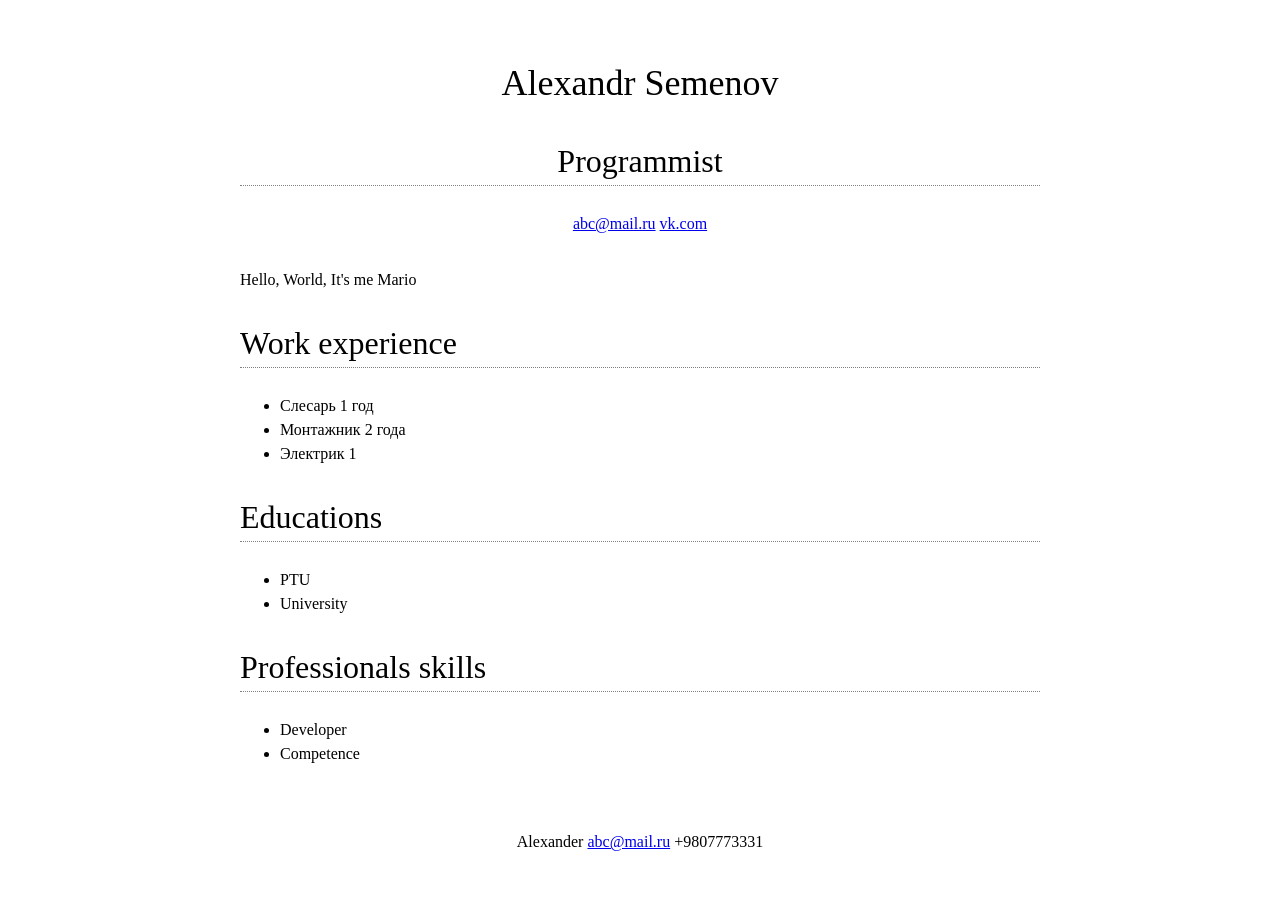
<file: index.html>
<!DOCTYPE html>
 <html>
  <head>
   <link href="style.css" rel="stylesheet">
   <title>Resume</title>
   <meta charset="utf-8">
  </head>
  <body>
    <div id="header">
        <h1>Alexandr Semenov</h1>
        <h2>Programmist</h2>
        <p>
            <a href="abc@mail.ru">abc@mail.ru</a>
            <a href="https://vk.com/">vk.com</a>
        </p>
    </div>
    <div id="main"> 
      <p>Hello, World, It's me Mario</p>
       <h2>Work experience</h2>
      <ul>
        <li>Слесарь 1 год</li>
        <li>Монтажник 2 года</li>
        <li>Электрик 1 </li>
      </ul>
      
       <h2>Educations</h2>
       <ul>
        <li>PTU</li>
        <li>University</li>
      </ul>
      
       <h2>Professionals skills</h2>
       <ul>
        <li>Developer</li>
        <li>Сompetence</li>
      </ul>
    </div>
   
    <div id="footer">
        <p>Alexander <a href="abc@mail.ru">abc@mail.ru</a> +9807773331</p>
    </div>


  </body> 
 </html>
</file>
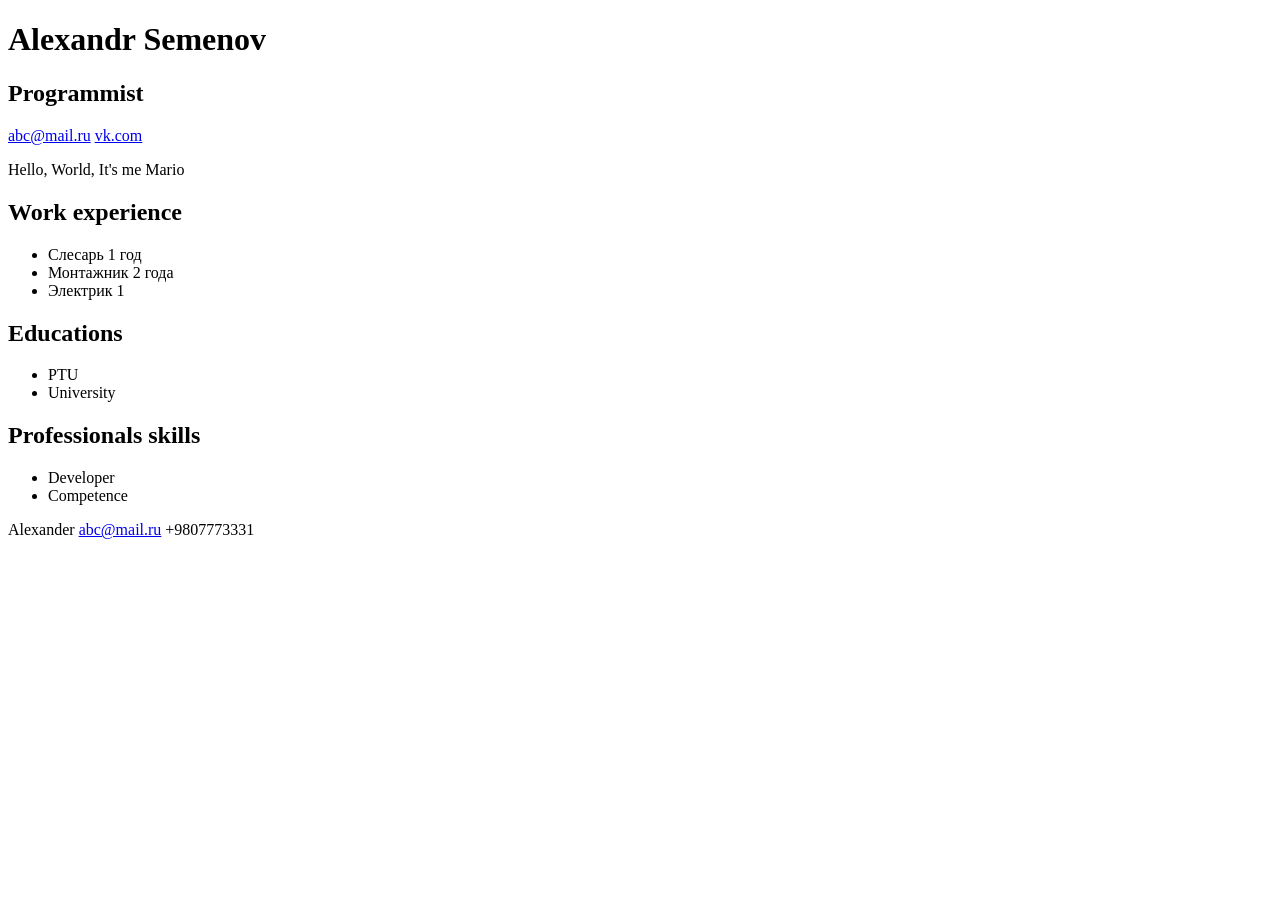
<file: test.html>
<!DOCTYPE html>
 <html>
  <head>
   <title>Resume</title>
   <meta charset="utf-8">
  </head>
  <body>
    <div id="header">
        <h1>Alexandr Semenov</h1>
        <h2>Programmist</h2>
        <p>
            <a href="abc@mail.ru">abc@mail.ru</a>
            <a href="https://vk.com/">vk.com</a>
        </p>
    </div>
    <div id="main"> 
      <p>Hello, World, It's me Mario</p>
       <h2>Work experience</h2>
      <ul>
        <li>Слесарь 1 год</li>
        <li>Монтажник 2 года</li>
        <li>Электрик 1 </li>
      </ul>
      
       <h2>Educations</h2>
       <ul>
        <li>PTU</li>
        <li>University</li>
      </ul>
      
       <h2>Professionals skills</h2>
       <ul>
        <li>Developer</li>
        <li>Сompetence</li>
      </ul>
    </div>
   
    <div id="footer">
        <p>Alexander <a href="abc@mail.ru">abc@mail.ru</a> +9807773331</p>
    </div>


  </body> 
 </html>
</file>
<file: style.css>
body {
  font-family: Georgia;
  font-size: 16px;
  margin: 0 auto;   /* center content */
  max-width: 800px; /* limit width */
  line-height: 1.5;
  padding-top: 32px;
  padding-bottom: 32px;
  margin-bottom: 12px;
}
h1, h2, h3 {font-weight: 400;}
h1 {font-size: 36px; margin-bottom: 0;}
h2 {
font-size: 32px;
margin-bottom: 12;
border-bottom: 1px dotted grey;
}
#header {
  margin-bottom: 32px;
  text-align: center;
}
#footer {
  margin-top: 64px;
  text-align: center;
}
</file>
